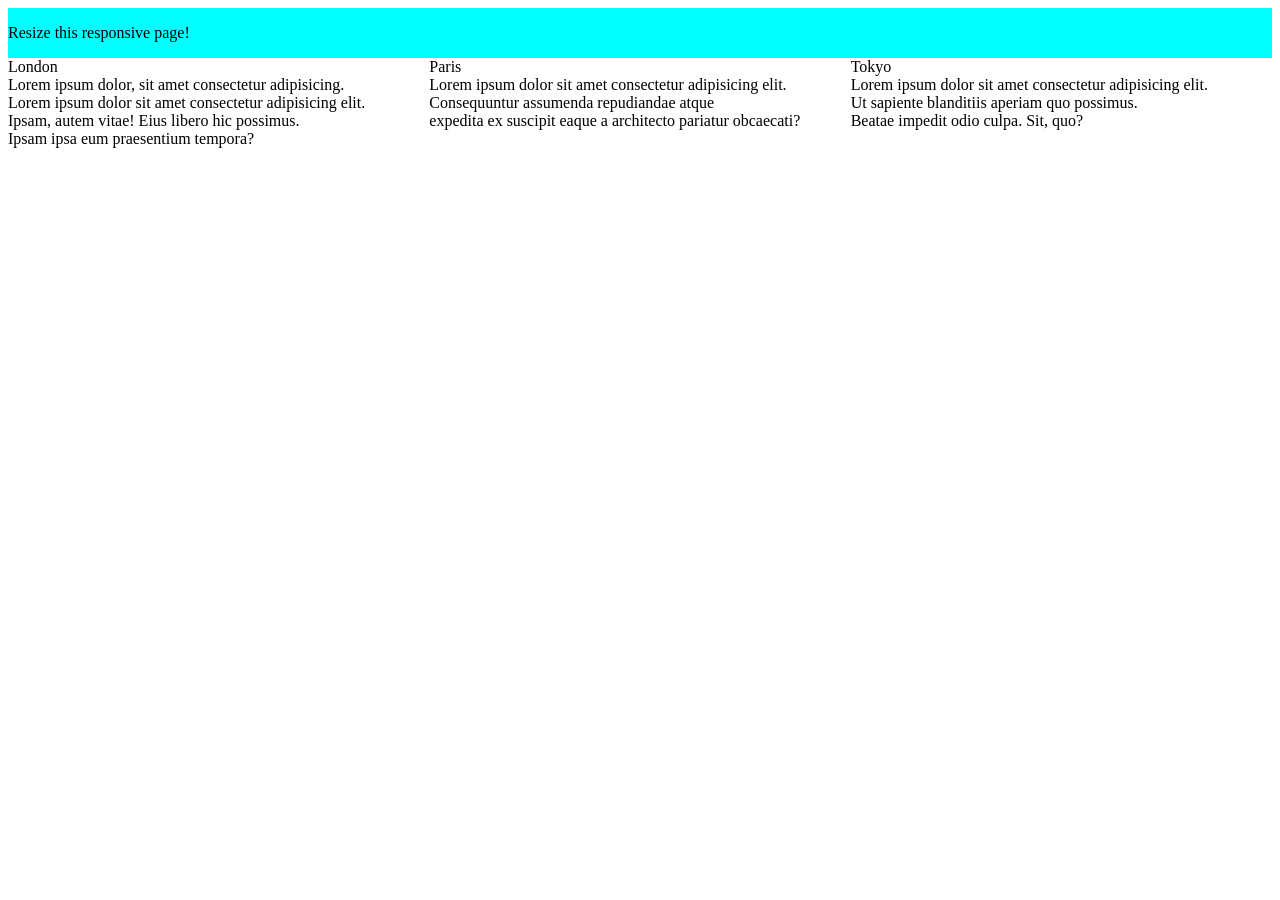
<file: heceel/index.html>
<!doctype html>
<html lang="en">
  <head>
    <meta charset="UTF-8" />
    <meta name="viewport" content="width=device-width, initial-scale=1.0" />
    <title>Document</title>
    <link rel="stylesheet" href="style.css" />
  </head>
  <body>
    <div class="jjk">Resize this responsive page!</div>
    <div class="color">
      <div class="hha">
        London <br />
        Lorem ipsum dolor, sit amet consectetur adipisicing. <br />
        Lorem ipsum dolor sit amet consectetur adipisicing elit. <br />
        Ipsam, autem vitae! Eius libero hic possimus. <br />
        Ipsam ipsa eum praesentium tempora?
      </div>
      <div class="hha">
        Paris <br />
        Lorem ipsum dolor sit amet consectetur adipisicing elit. <br />
        Consequuntur assumenda repudiandae atque <br />
        expedita ex suscipit eaque a architecto pariatur obcaecati?
      </div>
      <div class="hha">
        Tokyo <br />
        Lorem ipsum dolor sit amet consectetur adipisicing elit. <br />
        Ut sapiente blanditiis aperiam quo possimus. <br />
        Beatae impedit odio culpa. Sit, quo?
      </div>
    </div>
  </body>
</html>
</file>
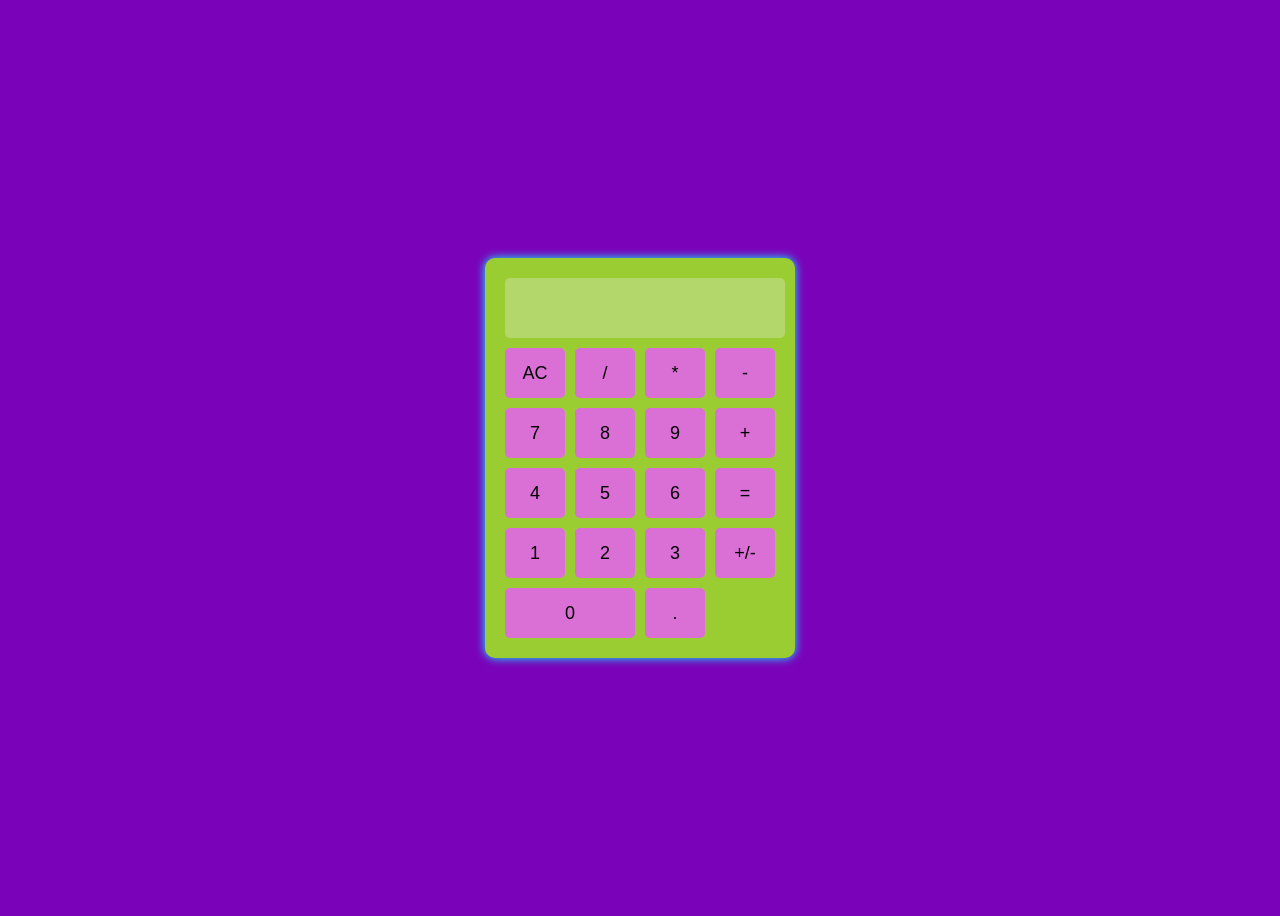
<file: mashin/index.html>
<!doctype html>
<html lang="en">
  <head>
    <meta charset="UTF-8" />
    <meta name="viewport" content="width=device-width, initial-scale=1.0" />
    <title>minii toonii mashiin</title>
    <link rel="stylesheet" href="style.css" />
  </head>
  <body>
    <div class="calculator">
      <input type="text" id="display" disabled />

      <div class="buttons">
        <button onclick="teneg()">AC</button>
        <button onclick="appendValue('/')">/</button>
        <button onclick="appendValue('*')">*</button>
        <button onclick="appendValue('-')">-</button>

        <button onclick="appendValue('7')">7</button>
        <button onclick="appendValue('8')">8</button>
        <button onclick="appendValue('9')">9</button>
        <button onclick="appendValue('+')">+</button>

        <button onclick="appendValue('4')">4</button>
        <button onclick="appendValue('5')">5</button>
        <button onclick="appendValue('6')">6</button>
        <button onclick="calculate()">=</button>

        <button onclick="appendValue('1')">1</button>
        <button onclick="appendValue('2')">2</button>
        <button onclick="appendValue('3')">3</button>
        <button onclick="appendValue('+/-')">+/-</button>

        <button onclick="appendValue('0')" class="zero">0</button>
        <button onclick="appendValue('.')">.</button>
      </div>
    </div>
    <script src="main.js"></script>
  </body>
</html>
</file>
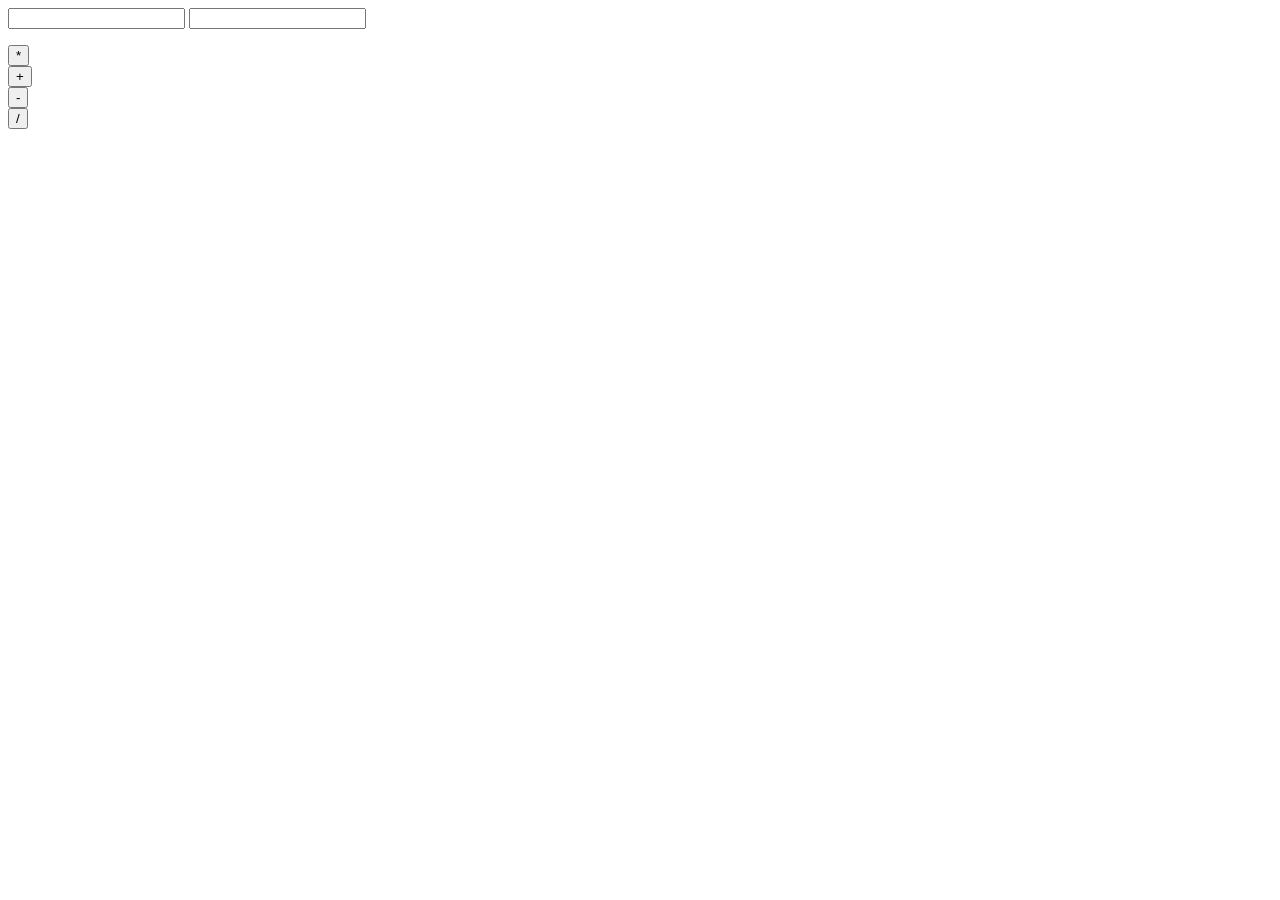
<file: object/taaldaa1/index.html>
<!doctype html>
<html lang="en">
  <head>
    <meta charset="UTF-8" />
    <meta name="viewport" content="width=device-width, initial-scale=1.0" />
    <title>Document</title>
    <link rel="stylesheet" href="./index.css" />
  </head>
  <body>
    <div class="koko">
      <input type="number" id="lolo" />
      <input type="number" id="kino" />
      <p id="hh"></p>
      <button onclick="to()">*</button> <br />
      <button onclick="plus()">+</button> <br />
      <button onclick="minus()">-</button> <br />
      <button onclick="lolo()">/</button>
      <script>
        let a = document.getElementById("lolo");
        let c = document.getElementById("kino");
        let v = document.getElementById("hh");
        const to = () => {
          v.innerHTML = parseInt(a.value) * parseInt(c.value);
        };
        const plus = () => {
          v.innerHTML = parseInt(a.value) + parseInt(c.value);
        };
        const minus = () => {
          v.innerHTML = parseInt(a.value) - parseInt(c.value);
        };
        const lolo = () => {
          v.innerHTML = parseInt(a.value) / parseInt(c.value);
        };
        console.log(teneg);
      </script>
    </div>
  </body>
</html>
</file>
<file: heceel/style.css>
.jjk {
  background-color: aqua;
  height: 50px;
  display: flex;
  align-items: center;
}
.color {
  display: grid;
  grid-template-columns: repeat(3, 1fr);
}

@media only screen and (max-width: 992px) and (min-width: 600px) {
  .jjk {
    background-color: rgb(73, 149, 80);
  }
  .color {
    grid-template-columns: repeat(2, 1fr);
  }
}

@media only screen and (max-width: 599px) {
  .jjk {
    background-color: red;
  }
  .color {
    grid-template-columns: repeat(1, 1fr);
  }
}
</file>
<file: mashin/style.css>
body {
  display: flex;
  justify-content: center;
  align-items: center;
  height: 100vh;
  font-family: Arial, sans-serif;
  background: rgb(122, 3, 186);
}
.huhu {
  width: 300px;
  height: 300px;
}
.hha {
  width: 200px;
  height: 200px;
}

.calculator {
  background: yellowgreen;
  padding: 20px;
  border-radius: 10px;
  box-shadow: 0 0 10px aqua;
}

#display {
  width: 100%;
  height: 50px;
  margin-bottom: 10px;
  font-size: 20px;
  text-align: right;
  padding: 5px;
  border: none;
  border-radius: 5px;
}

.buttons {
  display: grid;
  grid-template-columns: repeat(4, 60px);
  gap: 10px;
}

button {
  height: 50px;
  font-size: 18px;
  border: none;
  border-radius: 5px;
  cursor: pointer;
  background: orchid;
  color: black;
}

button:hover {
  background: slateblue;
}

.zero {
  grid-column: span 2;
}
</file>
<file: object/taaldaa1/index.css>

</file>
